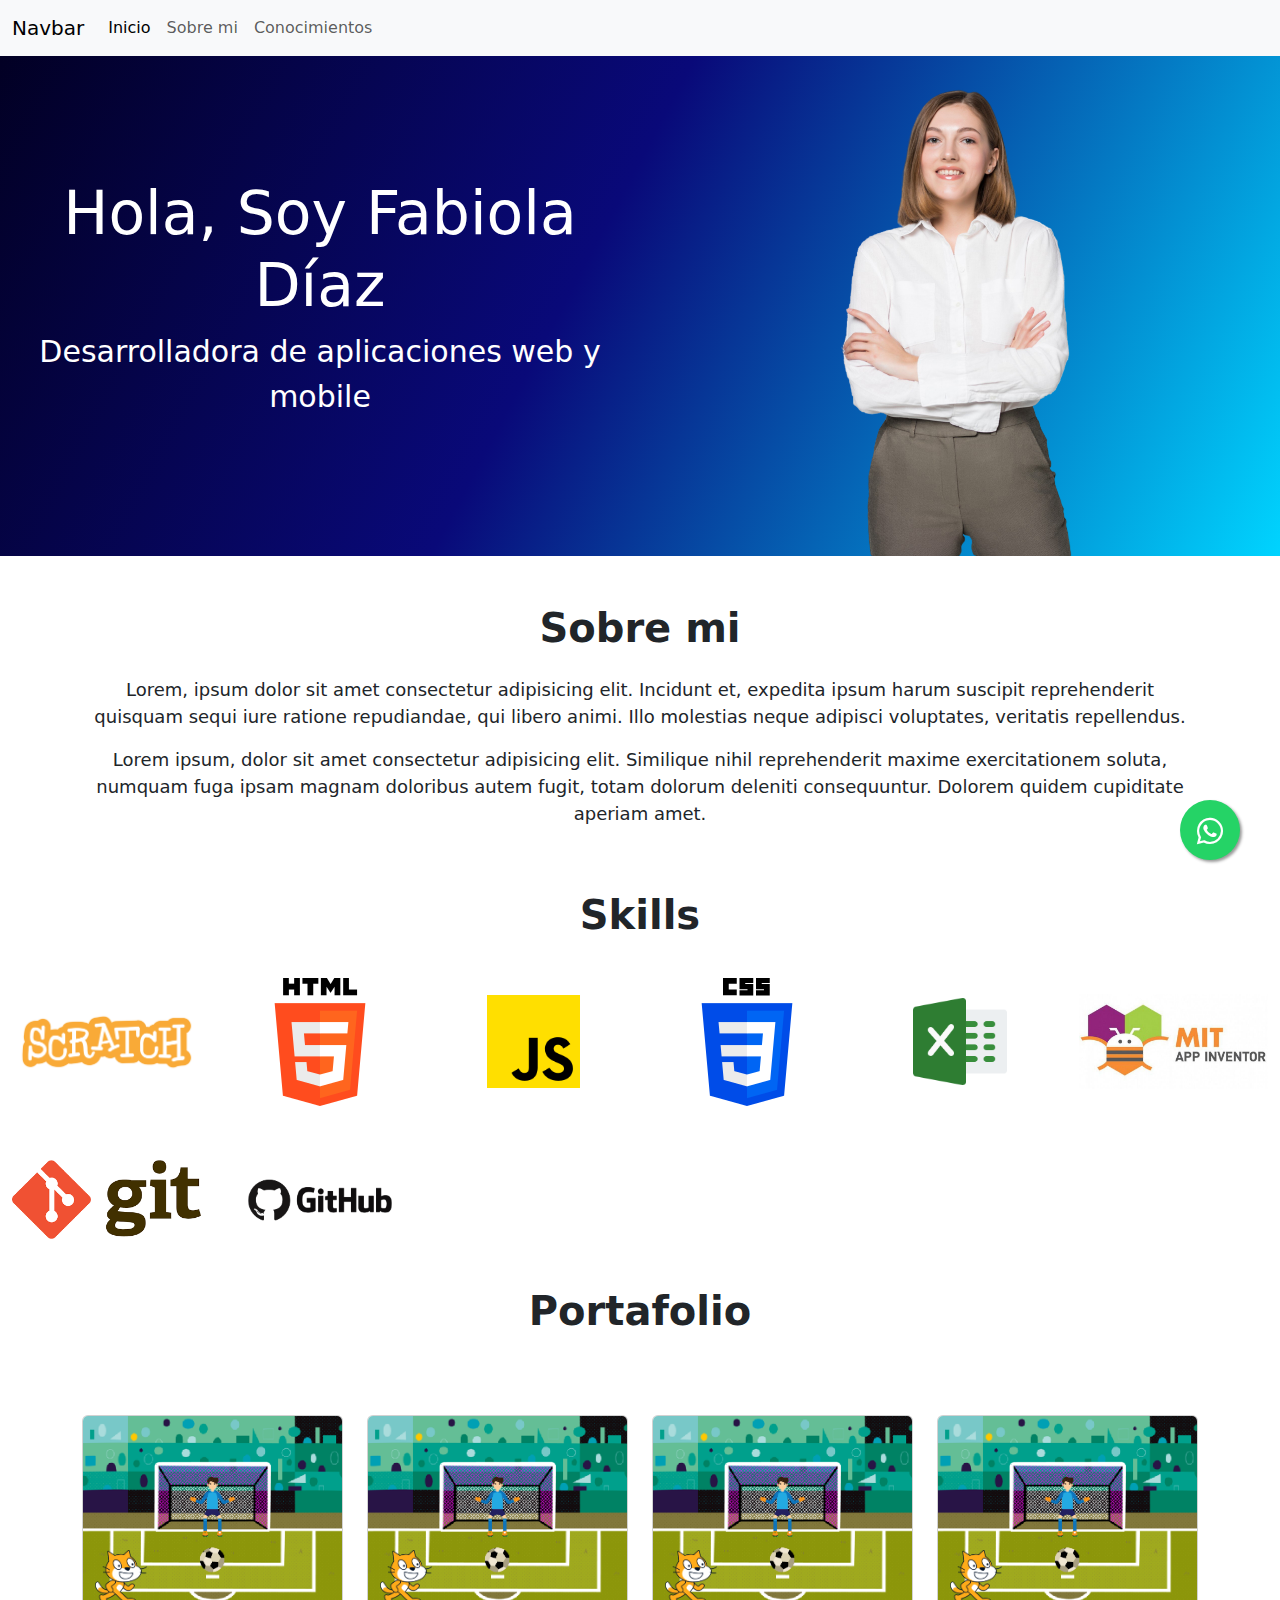
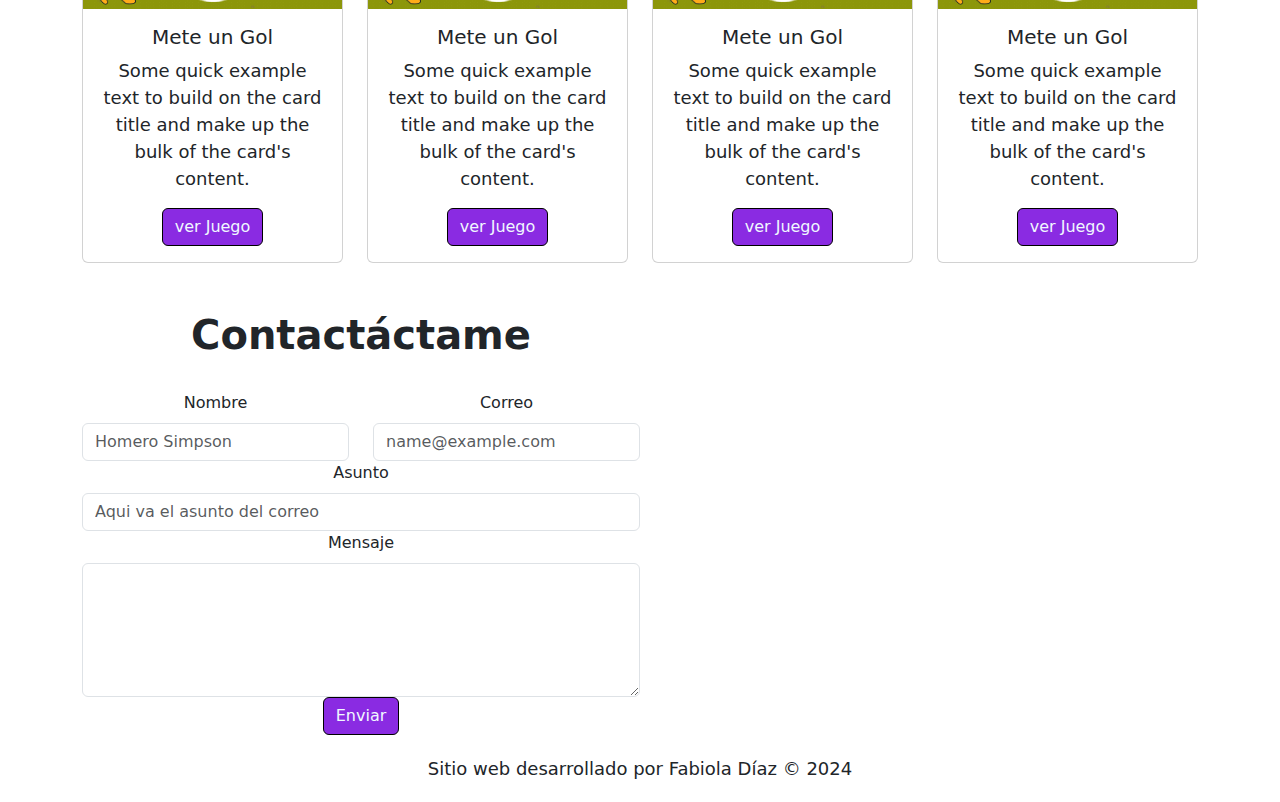
<file: index.html>
<!DOCTYPE html>
<html lang="en">
  <head>
    <meta charset="UTF-8" />
    <meta name="viewport" content="width=device-width, initial-scale=1.0" />
    <title>Document</title>
    <link rel="stylesheet" href="https://cdnjs.cloudflare.com/ajax/libs/font-awesome/6.0.0-beta3/css/all.min.css">
    <link
      href="https://cdn.jsdelivr.net/npm/bootstrap@5.3.3/dist/css/bootstrap.min.css"
      rel="stylesheet"
      integrity="sha384-QWTKZyjpPEjISv5WaRU9OFeRpok6YctnYmDr5pNlyT2bRjXh0JMhjY6hW+ALEwIH"
      crossorigin="anonymous"
    />
    <link rel="stylesheet" href="style.css" />
  </head>
  <body>
    <nav class="navbar navbar-expand-lg bg-body-tertiary">
      <div class="container-fluid">
        <a class="navbar-brand" href="#">Navbar</a>
        <button
          class="navbar-toggler"
          type="button"
          data-bs-toggle="collapse"
          data-bs-target="#navbarSupportedContent"
          aria-controls="navbarSupportedContent"
          aria-expanded="false"
          aria-label="Toggle navigation"
        >
          <span class="navbar-toggler-icon"></span>
        </button>
        <div class="collapse navbar-collapse" id="navbarSupportedContent">
          <ul class="navbar-nav me-auto mb-2 mb-lg-0">
            <li class="nav-item">
              <a class="nav-link active" aria-current="page" href="#">Inicio</a>
            </li>
            <li class="nav-item">
              <a class="nav-link" href="#">Sobre mi</a>
            </li>
            <li class="nav-item">
              <a class="nav-link" href="#">Conocimientos</a>
            </li>
          </ul>
        </div>
      </div>
    </nav>

    <header>
      <div class="container-fluid text-center">
        <div class="row encabezado align-items-center">
          <div class="col-md-6 titulo">
            <h1>Hola, Soy Fabiola Díaz</h1>
            <p>Desarrolladora de aplicaciones web y mobile</p>
          </div>
          <div class="col-md-6 fotoperfil">
            <img src="img/fotoperfil.png" class="imgPerfil" />
          </div>
        </div>
      </div>
    </header>

    <main>
      <div class="container mt-5 text-center">
        <div class="row align-items-center">
          <div class="col-12">
            <h2>Sobre mi</h2>
          </div>

          <div class="col-12 mt-3">
            <p>
              Lorem, ipsum dolor sit amet consectetur adipisicing elit. Incidunt
              et, expedita ipsum harum suscipit reprehenderit quisquam sequi
              iure ratione repudiandae, qui libero animi. Illo molestias neque
              adipisci voluptates, veritatis repellendus.
            </p>
            <p>
              Lorem ipsum, dolor sit amet consectetur adipisicing elit.
              Similique nihil reprehenderit maxime exercitationem soluta,
              numquam fuga ipsam magnam doloribus autem fugit, totam dolorum
              deleniti consequuntur. Dolorem quidem cupiditate aperiam amet.
            </p>
          </div>
        </div>
    </div>

        <div class="container-fluid text-center skills">

        <div class="row align-items-center mt-5">
          
            <div class="col-12">
            <h2>Skills</h2>
          </div>
        </div>

          <div class="row row-cols-1 row-cols-md-6 g-4 align-items-center">

          <div class="col">
            <img src="img/Scratchlogo.svg.png" class="img-fluid imgLogo" />
          </div>
          <div class="col">
            <img src="img/html-5.png" class="img-fluid imgLogo" />
          </div>
          <div class="col">
            <img src="img/js (1).png" class="img-fluid p-5 imgLogo" />
          </div>
          <div class="col">
            <img src="img/css-3.png" class="img-fluid imgLogo" />
          </div>
          <div class="col">
            <img src="img/sobresalir.png" class="img-fluid p-5 imgLogo" />
          </div>
          <div class="col">
            <img src="img/MIT-App-Invento-logo.jpg" class="img-fluid imgLogo" />
          </div>
          <div class="col">
            <img src="img/logogit.png" class="img-fluid imgLogo" />
          </div>
          <div class="col">
            <img src="img/logogithub.png" class="img-fluid imgLogo" />
          </div>
        </div>

    </div>

        <div class="container mt-5 text-center">
            
        <div class="row align-items-center">
            <div class="col-12">
              <h2>Portafolio</h2>
            </div>
        </div>

        <div class="row row-cols-1 row-cols-md-4 g-4 mt-5">
            <div class="col">
              <div class="card">
                <img src="img/JuegoScratch.png" class="card-img-top" alt="Juego Scratch">
                <div class="card-body">
                  <h5 class="card-title">Mete un Gol</h5>
                  <p class="card-text">Some quick example text to build on the card title and make up the bulk of the card's content.</p>
                  <a href="https://scratch.mit.edu/projects/442441508" target="_blank" class="btn btn-primary">ver Juego</a>
                </div>
              </div>
            </div>

            <div class="col">
                <div class="card">
                  <img src="img/JuegoScratch.png" class="card-img-top" alt="Juego Scratch">
                  <div class="card-body">
                    <h5 class="card-title">Mete un Gol</h5>
                    <p class="card-text">Some quick example text to build on the card title and make up the bulk of the card's content.</p>
                    <a href="https://scratch.mit.edu/projects/442441508" target="_blank" class="btn btn-primary">ver Juego</a>
                  </div>
                </div>
              </div>

              <div class="col">
                <div class="card">
                  <img src="img/JuegoScratch.png" class="card-img-top" alt="Juego Scratch">
                  <div class="card-body">
                    <h5 class="card-title">Mete un Gol</h5>
                    <p class="card-text">Some quick example text to build on the card title and make up the bulk of the card's content.</p>
                    <a href="https://scratch.mit.edu/projects/442441508" target="_blank" class="btn btn-primary">ver Juego</a>
                  </div>
                </div>
              </div>

              <div class="col">
                <div class="card">
                  <img src="img/JuegoScratch.png" class="card-img-top" alt="Juego Scratch">
                  <div class="card-body">
                    <h5 class="card-title">Mete un Gol</h5>
                    <p class="card-text">Some quick example text to build on the card title and make up the bulk of the card's content.</p>
                    <a href="https://scratch.mit.edu/projects/442441508" target="_blank" class="btn btn-primary">ver Juego</a>
                  </div>
                </div>
              </div>
            
            
          </div>
             
        </div>

        </div>



        <div class="container mt-5 text-center formulario">

            <div class="row-cols-1 justify-content-md-center">
               <div class="col-6">

                <h2>Contactáctame</h2><br>
                <form class="row">
                    <div class="col-md-6">
                      <label for="inputNombre" class="form-label">Nombre</label>
                      <input type="text" class="form-control" id="inputNombre" placeholder="Homero Simpson">
                    </div>
                    <div class="col-md-6">
                        <label for="inputCorreo" class="form-label">Correo</label>
                        <input type="email" class="form-control" id="inputCorreo" placeholder="name@example.com">
                      </div>
                    <div class="col-12">
                      <label for="inputAsunto" class="form-label">Asunto</label>
                      <input type="text" class="form-control" id="inputAsunto" placeholder="Aqui va el asunto del correo">
                    </div>
    
                    <div class="col-12">
                        <label for="areaTexto" class="form-label">Mensaje</label>
                        <textarea class="form-control" id="areaTexto" rows="5"></textarea>
                      </div>
                    
                    <div class="col-12">
                      <button type="submit" class="btn">Enviar</button>
                    </div>
                  </form>
    

               </div> 
            </div>


           
        </div>

        
    </main>

    <a href="https://wa.me/56963604684" class="whatsapp-float" target="_blank">
      <i class="fab fa-whatsapp"></i>
    </a>


    <footer>
            <p>Sitio web desarrollado por Fabiola Díaz © 2024</p>
    </footer>

  

    <script
      src="https://cdn.jsdelivr.net/npm/bootstrap@5.3.3/dist/js/bootstrap.bundle.min.js"
      integrity="sha384-YvpcrYf0tY3lHB60NNkmXc5s9fDVZLESaAA55NDzOxhy9GkcIdslK1eN7N6jIeHz"
      crossorigin="anonymous"
    ></script>
  </body>
</html>
</file>
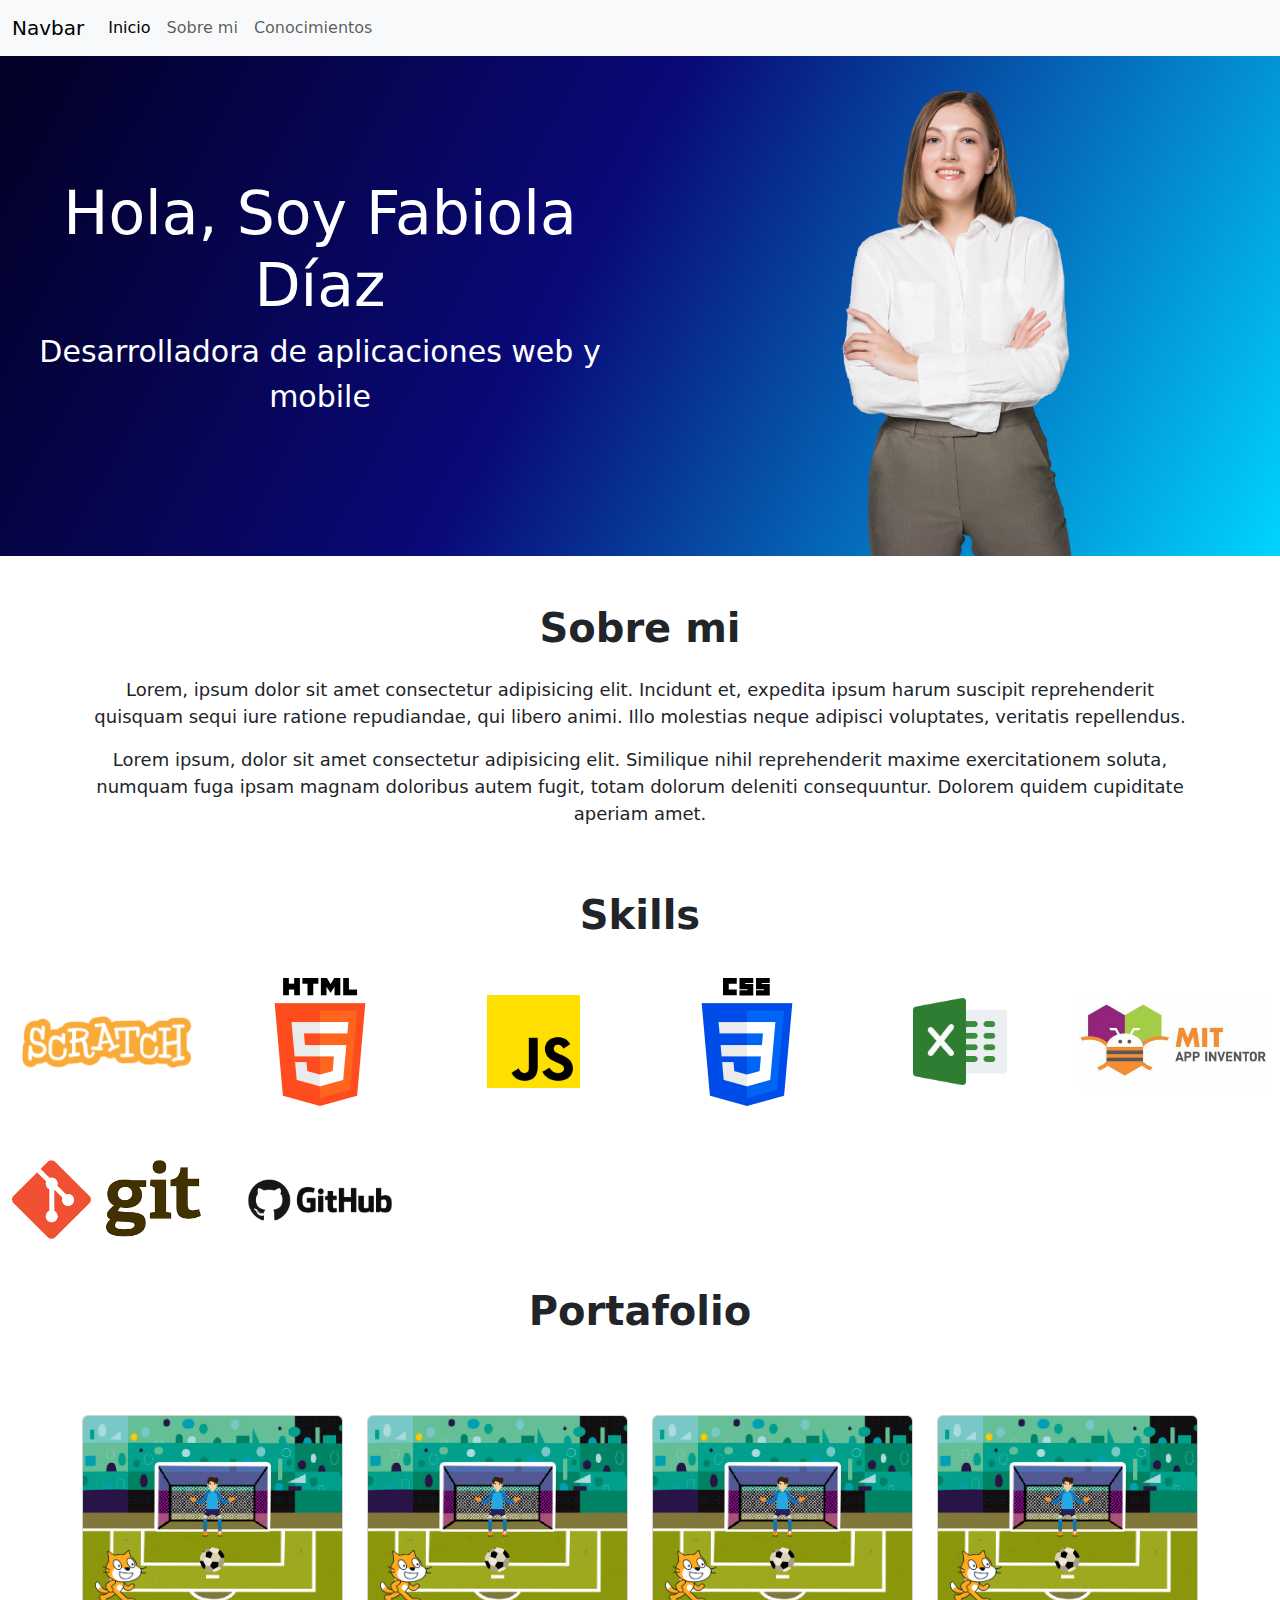
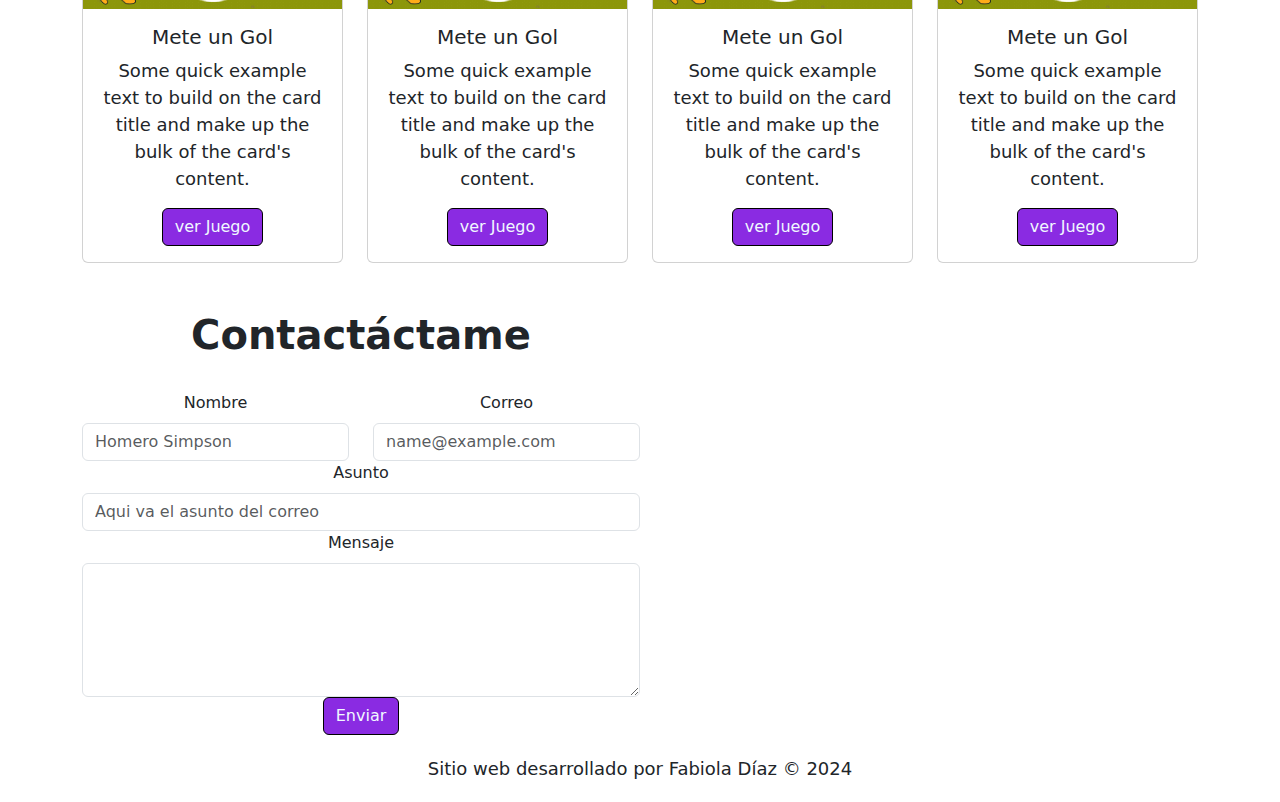
<file: fabioladiaz.html>
<!DOCTYPE html>
<html lang="en">
  <head>
    <meta charset="UTF-8" />
    <meta name="viewport" content="width=device-width, initial-scale=1.0" />
    <title>Document</title>
    <link
      href="https://cdn.jsdelivr.net/npm/bootstrap@5.3.3/dist/css/bootstrap.min.css"
      rel="stylesheet"
      integrity="sha384-QWTKZyjpPEjISv5WaRU9OFeRpok6YctnYmDr5pNlyT2bRjXh0JMhjY6hW+ALEwIH"
      crossorigin="anonymous"
    />
    <link rel="stylesheet" href="style.css" />
  </head>
  <body>
    <nav class="navbar navbar-expand-lg bg-body-tertiary">
      <div class="container-fluid">
        <a class="navbar-brand" href="#">Navbar</a>
        <button
          class="navbar-toggler"
          type="button"
          data-bs-toggle="collapse"
          data-bs-target="#navbarSupportedContent"
          aria-controls="navbarSupportedContent"
          aria-expanded="false"
          aria-label="Toggle navigation"
        >
          <span class="navbar-toggler-icon"></span>
        </button>
        <div class="collapse navbar-collapse" id="navbarSupportedContent">
          <ul class="navbar-nav me-auto mb-2 mb-lg-0">
            <li class="nav-item">
              <a class="nav-link active" aria-current="page" href="#">Inicio</a>
            </li>
            <li class="nav-item">
              <a class="nav-link" href="#">Sobre mi</a>
            </li>
            <li class="nav-item">
              <a class="nav-link" href="#">Conocimientos</a>
            </li>
          </ul>
        </div>
      </div>
    </nav>

    <header>
      <div class="container-fluid text-center">
        <div class="row encabezado align-items-center">
          <div class="col-md-6 titulo">
            <h1>Hola, Soy Fabiola Díaz</h1>
            <p>Desarrolladora de aplicaciones web y mobile</p>
          </div>
          <div class="col-md-6 fotoperfil">
            <img src="img/fotoperfil.png" class="imgPerfil" />
          </div>
        </div>
      </div>
    </header>

    <main>
      <div class="container mt-5 text-center">
        <div class="row align-items-center">
          <div class="col-12">
            <h2>Sobre mi</h2>
          </div>

          <div class="col-12 mt-3">
            <p>
              Lorem, ipsum dolor sit amet consectetur adipisicing elit. Incidunt
              et, expedita ipsum harum suscipit reprehenderit quisquam sequi
              iure ratione repudiandae, qui libero animi. Illo molestias neque
              adipisci voluptates, veritatis repellendus.
            </p>
            <p>
              Lorem ipsum, dolor sit amet consectetur adipisicing elit.
              Similique nihil reprehenderit maxime exercitationem soluta,
              numquam fuga ipsam magnam doloribus autem fugit, totam dolorum
              deleniti consequuntur. Dolorem quidem cupiditate aperiam amet.
            </p>
          </div>
        </div>
    </div>

        <div class="container-fluid text-center skills">

        <div class="row align-items-center mt-5">
          
            <div class="col-12">
            <h2>Skills</h2>
          </div>
        </div>

          <div class="row row-cols-1 row-cols-md-6 g-4 align-items-center">

          <div class="col">
            <img src="img/Scratchlogo.svg.png" class="img-fluid imgLogo" />
          </div>
          <div class="col">
            <img src="img/html-5.png" class="img-fluid imgLogo" />
          </div>
          <div class="col">
            <img src="img/js (1).png" class="img-fluid p-5 imgLogo" />
          </div>
          <div class="col">
            <img src="img/css-3.png" class="img-fluid imgLogo" />
          </div>
          <div class="col">
            <img src="img/sobresalir.png" class="img-fluid p-5 imgLogo" />
          </div>
          <div class="col">
            <img src="img/MIT-App-Invento-logo.jpg" class="img-fluid imgLogo" />
          </div>
          <div class="col">
            <img src="img/logogit.png" class="img-fluid imgLogo" />
          </div>
          <div class="col">
            <img src="img/logogithub.png" class="img-fluid imgLogo" />
          </div>
        </div>

    </div>

        <div class="container mt-5 text-center">
            
        <div class="row align-items-center">
            <div class="col-12">
              <h2>Portafolio</h2>
            </div>
        </div>

        <div class="row row-cols-1 row-cols-md-4 g-4 mt-5">
            <div class="col">
              <div class="card">
                <img src="img/JuegoScratch.png" class="card-img-top" alt="Juego Scratch">
                <div class="card-body">
                  <h5 class="card-title">Mete un Gol</h5>
                  <p class="card-text">Some quick example text to build on the card title and make up the bulk of the card's content.</p>
                  <a href="https://scratch.mit.edu/projects/442441508" target="_blank" class="btn btn-primary">ver Juego</a>
                </div>
              </div>
            </div>

            <div class="col">
                <div class="card">
                  <img src="img/JuegoScratch.png" class="card-img-top" alt="Juego Scratch">
                  <div class="card-body">
                    <h5 class="card-title">Mete un Gol</h5>
                    <p class="card-text">Some quick example text to build on the card title and make up the bulk of the card's content.</p>
                    <a href="https://scratch.mit.edu/projects/442441508" target="_blank" class="btn btn-primary">ver Juego</a>
                  </div>
                </div>
              </div>

              <div class="col">
                <div class="card">
                  <img src="img/JuegoScratch.png" class="card-img-top" alt="Juego Scratch">
                  <div class="card-body">
                    <h5 class="card-title">Mete un Gol</h5>
                    <p class="card-text">Some quick example text to build on the card title and make up the bulk of the card's content.</p>
                    <a href="https://scratch.mit.edu/projects/442441508" target="_blank" class="btn btn-primary">ver Juego</a>
                  </div>
                </div>
              </div>

              <div class="col">
                <div class="card">
                  <img src="img/JuegoScratch.png" class="card-img-top" alt="Juego Scratch">
                  <div class="card-body">
                    <h5 class="card-title">Mete un Gol</h5>
                    <p class="card-text">Some quick example text to build on the card title and make up the bulk of the card's content.</p>
                    <a href="https://scratch.mit.edu/projects/442441508" target="_blank" class="btn btn-primary">ver Juego</a>
                  </div>
                </div>
              </div>
            
            
          </div>
             
        </div>

        </div>



        <div class="container mt-5 text-center formulario">

            <div class="row-cols-1 justify-content-md-center">
               <div class="col-6">

                <h2>Contactáctame</h2><br>
                <form class="row">
                    <div class="col-md-6">
                      <label for="inputNombre" class="form-label">Nombre</label>
                      <input type="text" class="form-control" id="inputNombre" placeholder="Homero Simpson">
                    </div>
                    <div class="col-md-6">
                        <label for="inputCorreo" class="form-label">Correo</label>
                        <input type="email" class="form-control" id="inputCorreo" placeholder="name@example.com">
                      </div>
                    <div class="col-12">
                      <label for="inputAsunto" class="form-label">Asunto</label>
                      <input type="text" class="form-control" id="inputAsunto" placeholder="Aqui va el asunto del correo">
                    </div>
    
                    <div class="col-12">
                        <label for="areaTexto" class="form-label">Mensaje</label>
                        <textarea class="form-control" id="areaTexto" rows="5"></textarea>
                      </div>
                    
                    <div class="col-12">
                      <button type="submit" class="btn">Enviar</button>
                    </div>
                  </form>
    

               </div> 
            </div>


           
        </div>

        
    </main>


    <footer>
            <p>Sitio web desarrollado por Fabiola Díaz © 2024</p>
    </footer>

    <script
      src="https://cdn.jsdelivr.net/npm/bootstrap@5.3.3/dist/js/bootstrap.bundle.min.js"
      integrity="sha384-YvpcrYf0tY3lHB60NNkmXc5s9fDVZLESaAA55NDzOxhy9GkcIdslK1eN7N6jIeHz"
      crossorigin="anonymous"
    ></script>
  </body>
</html>
</file>
<file: style.css>
.encabezado{
    background: rgb(2,0,36);
    background: linear-gradient(118deg, rgba(2,0,36,1) 0%, rgba(9,9,121,1) 45%, rgba(0,212,255,1) 100%);
    color: white
}

.fotoperfil{
    text-align: center;
}

.imgPerfil{
    height: 500px;

}
.titulo h1{
    font-size: 60px;
}

.titulo p{
    font-size: 30px;
}

h2{
    font-size: 40px;
    font-weight: 700;
}

p{
    font-size: 18px;
}


@media (width <= 768px) {
    .titulo {
      margin-top: 30px;
    }
    .imgPerfil{
        height: 300px;
    }
    
  }

  .imgLogo{
    transition: transform 0.5s ease-in-out; 
  }

  .imgLogo:hover{
    transform: scale(1.3, 1.3); 
  }

  .formulario{
  }

  footer{
    text-align: center;
    margin-top: 20px;
    margin-bottom: 20px;
  }

  .btn{
    background-color: blueviolet;
    color: aliceblue;
    border-color: rgb(0, 0, 0);
  }

  .btn:hover{
    background-color: deeppink;
    color: white;
  }

  .whatsapp-float {
    position: fixed;
    width: 60px;
    height: 60px;
    bottom: 40px;
    right: 40px;
    background-color: #25d366;
    color: #fff;
    border-radius: 50px;
    text-align: center;
    font-size: 30px;
    box-shadow: 2px 2px 3px #999;
    z-index: 1000;
  }
  .whatsapp-float i {
    margin-top: 16px;
  }
</file>
